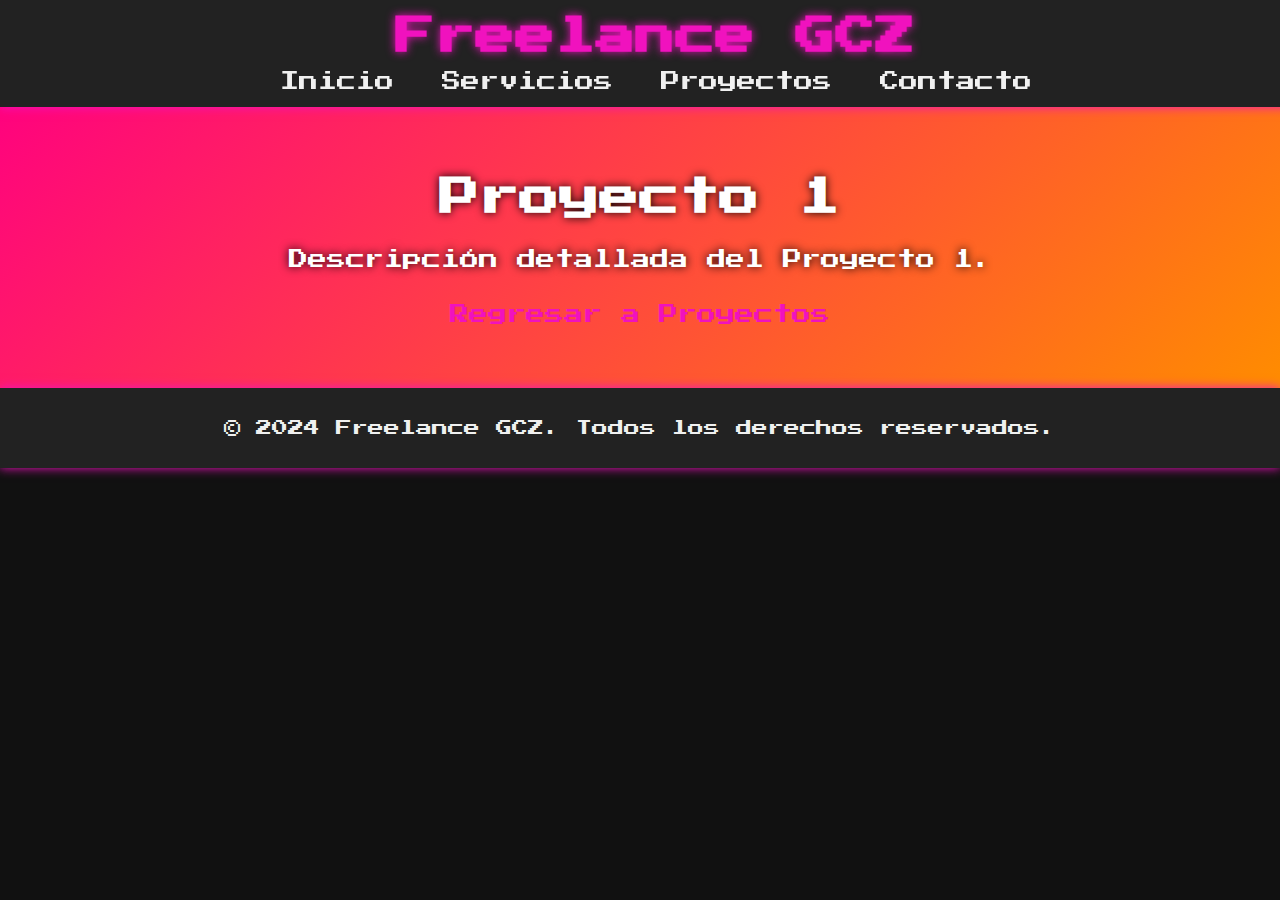
<file: STR/project1.html>
<!DOCTYPE html>
<html lang="es">
<head>
    <meta charset="UTF-8">
    <meta name="viewport" content="width=device-width, initial-scale=1.0">
    <title>Proyecto 1 - Freelance GCZ</title>
    <link href="https://fonts.googleapis.com/css2?family=Press+Start+2P&display=swap" rel="stylesheet">
    <link rel="stylesheet" href="styles/styles.css">
</head>
<body>
    <header>
        <h1>Freelance GCZ</h1>
        <nav>
            <ul>
                <li><a href="index.html#inicio">Inicio</a></li>
                <li><a href="services.html">Servicios</a></li>
                <li><a href="projects.html">Proyectos</a></li>
                <li><a href="index.html#contacto">Contacto</a></li>
            </ul>
        </nav>
    </header>
    <main>
        <section class="hero">
            <h2>Proyecto 1</h2>
            <p>Descripción detallada del Proyecto 1.</p>
            <a href="projects.html" class="back-link">Regresar a Proyectos</a>
        </section>
    </main>
    <footer>
        <p>&copy; 2024 Freelance GCZ. Todos los derechos reservados.</p>
    </footer>
    <script src="scripts/main.js"></script>
</body>
</html>
</file>
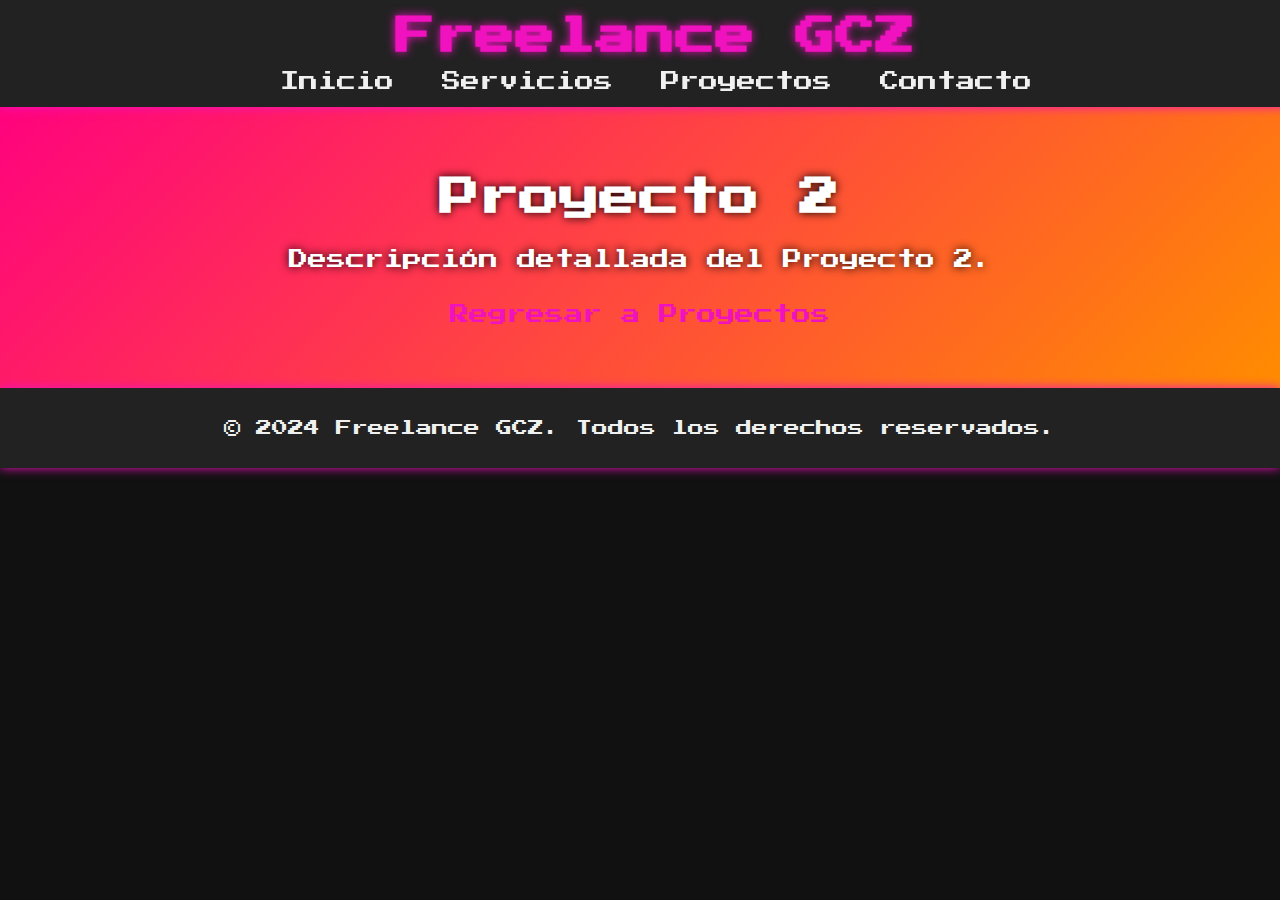
<file: STR/project2.html>
<!DOCTYPE html>
<html lang="es">
<head>
    <meta charset="UTF-8">
    <meta name="viewport" content="width=device-width, initial-scale=1.0">
    <title>Proyecto 1 - Freelance GCZ</title>
    <link href="https://fonts.googleapis.com/css2?family=Press+Start+2P&display=swap" rel="stylesheet">
    <link rel="stylesheet" href="styles/styles.css">
</head>
<body>
    <header>
        <h1>Freelance GCZ</h1>
        <nav>
            <ul>
                <li><a href="index.html#inicio">Inicio</a></li>
                <li><a href="services.html">Servicios</a></li>
                <li><a href="projects.html">Proyectos</a></li>
                <li><a href="index.html#contacto">Contacto</a></li>
            </ul>
        </nav>
    </header>
    <main>
        <section class="hero">
            <h2>Proyecto 2</h2>
            <p>Descripción detallada del Proyecto 2.</p>
            <a href="projects.html" class="back-link">Regresar a Proyectos</a>
        </section>
    </main>
    <footer>
        <p>&copy; 2024 Freelance GCZ. Todos los derechos reservados.</p>
    </footer>
    <script src="scripts/main.js"></script>
</body>
</html>
</file>
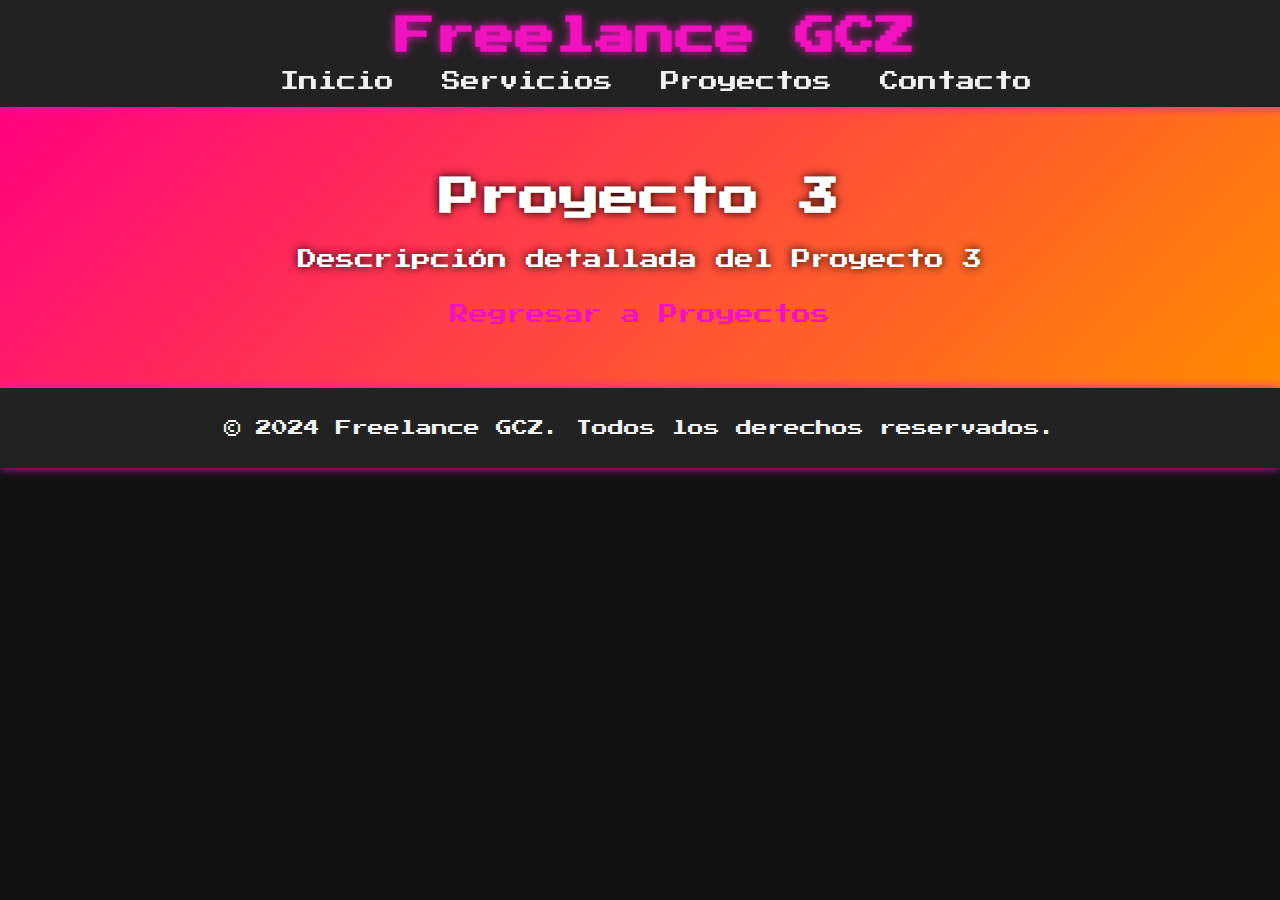
<file: STR/project3.html>
<!DOCTYPE html>
<html lang="es">
<head>
    <meta charset="UTF-8">
    <meta name="viewport" content="width=device-width, initial-scale=1.0">
    <title>Proyecto 1 - Freelance GCZ</title>
    <link href="https://fonts.googleapis.com/css2?family=Press+Start+2P&display=swap" rel="stylesheet">
    <link rel="stylesheet" href="styles/styles.css">
</head>
<body>
    <header>
        <h1>Freelance GCZ</h1>
        <nav>
            <ul>
                <li><a href="index.html#inicio">Inicio</a></li>
                <li><a href="services.html">Servicios</a></li>
                <li><a href="projects.html">Proyectos</a></li>
                <li><a href="index.html#contacto">Contacto</a></li>
            </ul>
        </nav>
    </header>
    <main>
        <section class="hero">
            <h2>Proyecto 3</h2>
            <p>Descripción detallada del Proyecto 3</p>
            <a href="projects.html" class="back-link">Regresar a Proyectos</a>
        </section>
    </main>
    <footer>
        <p>&copy; 2024 Freelance GCZ. Todos los derechos reservados.</p>
    </footer>
    <script src="scripts/main.js"></script>
</body>
</html>
</file>
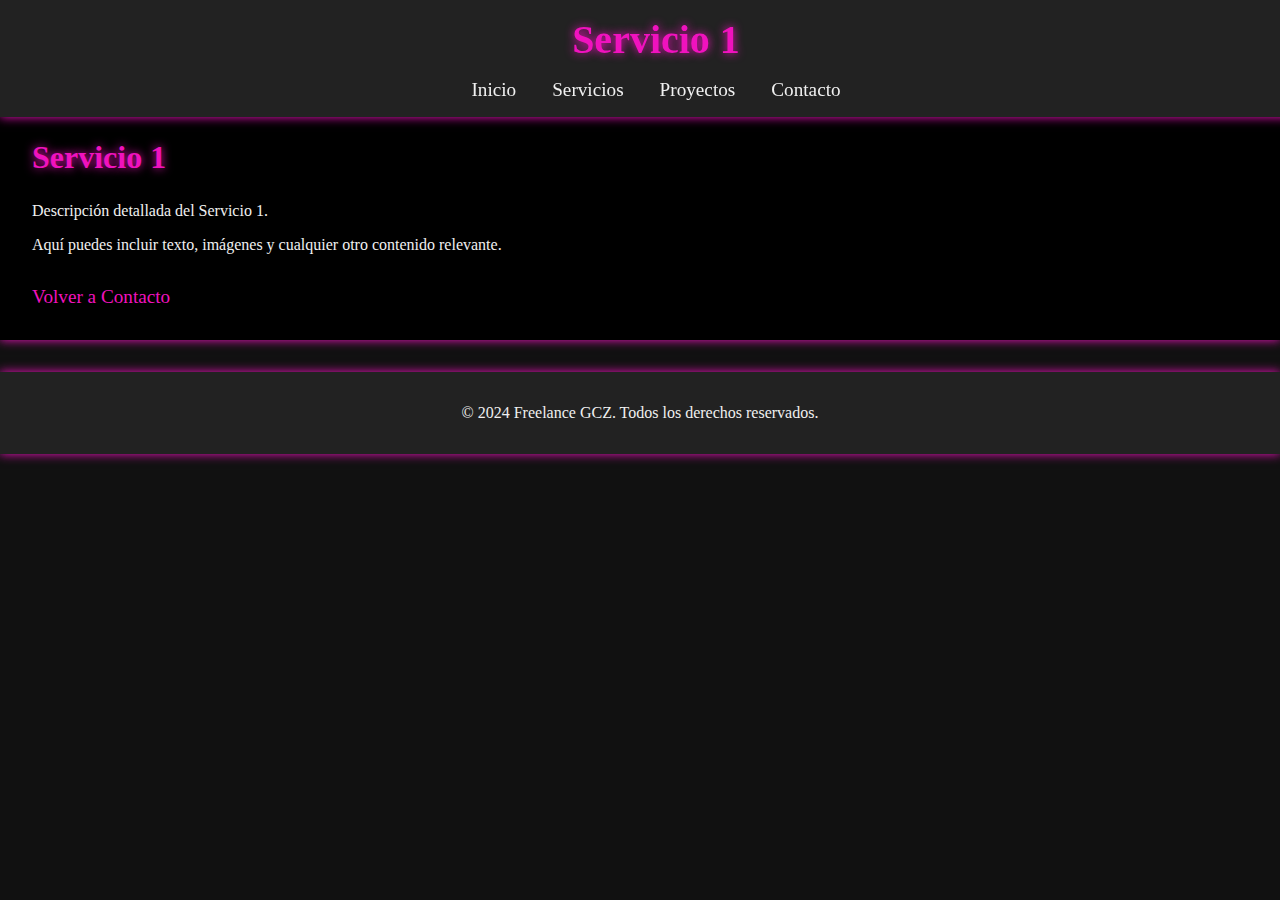
<file: STR/service1.html>
<!-- service1.html -->
<!DOCTYPE html>
<html lang="es">
<head>
    <meta charset="UTF-8">
    <meta name="viewport" content="width=device-width, initial-scale=1.0">
    <title>Servicio 1 - Mis Servicios</title>
    <link rel="stylesheet" href="styles/styles.css">
</head>
<body>
    <header>
        <h1>Servicio 1</h1>
        <nav>
            <ul>
                <li><a href="index.html#inicio">Inicio</a></li>
                <li><a href="services.html">Servicios</a></li>
                <li><a href="projects.html">Proyectos</a></li>
                <li><a href="index.html#contacto">Contacto</a></li>
            </ul>
        </nav>
    </header>
    <main>
        <section class="content">
            <h2>Servicio 1</h2>
            <p>Descripción detallada del Servicio 1.</p>
            <p>Aquí puedes incluir texto, imágenes y cualquier otro contenido relevante.</p>
            <a href="index.html#contacto" class="back-link">Volver a Contacto</a>
        </section>
    </main>
    <footer>
        <p>&copy; 2024 Freelance GCZ. Todos los derechos reservados.</p>
    </footer>
</body>
</html>
</file>
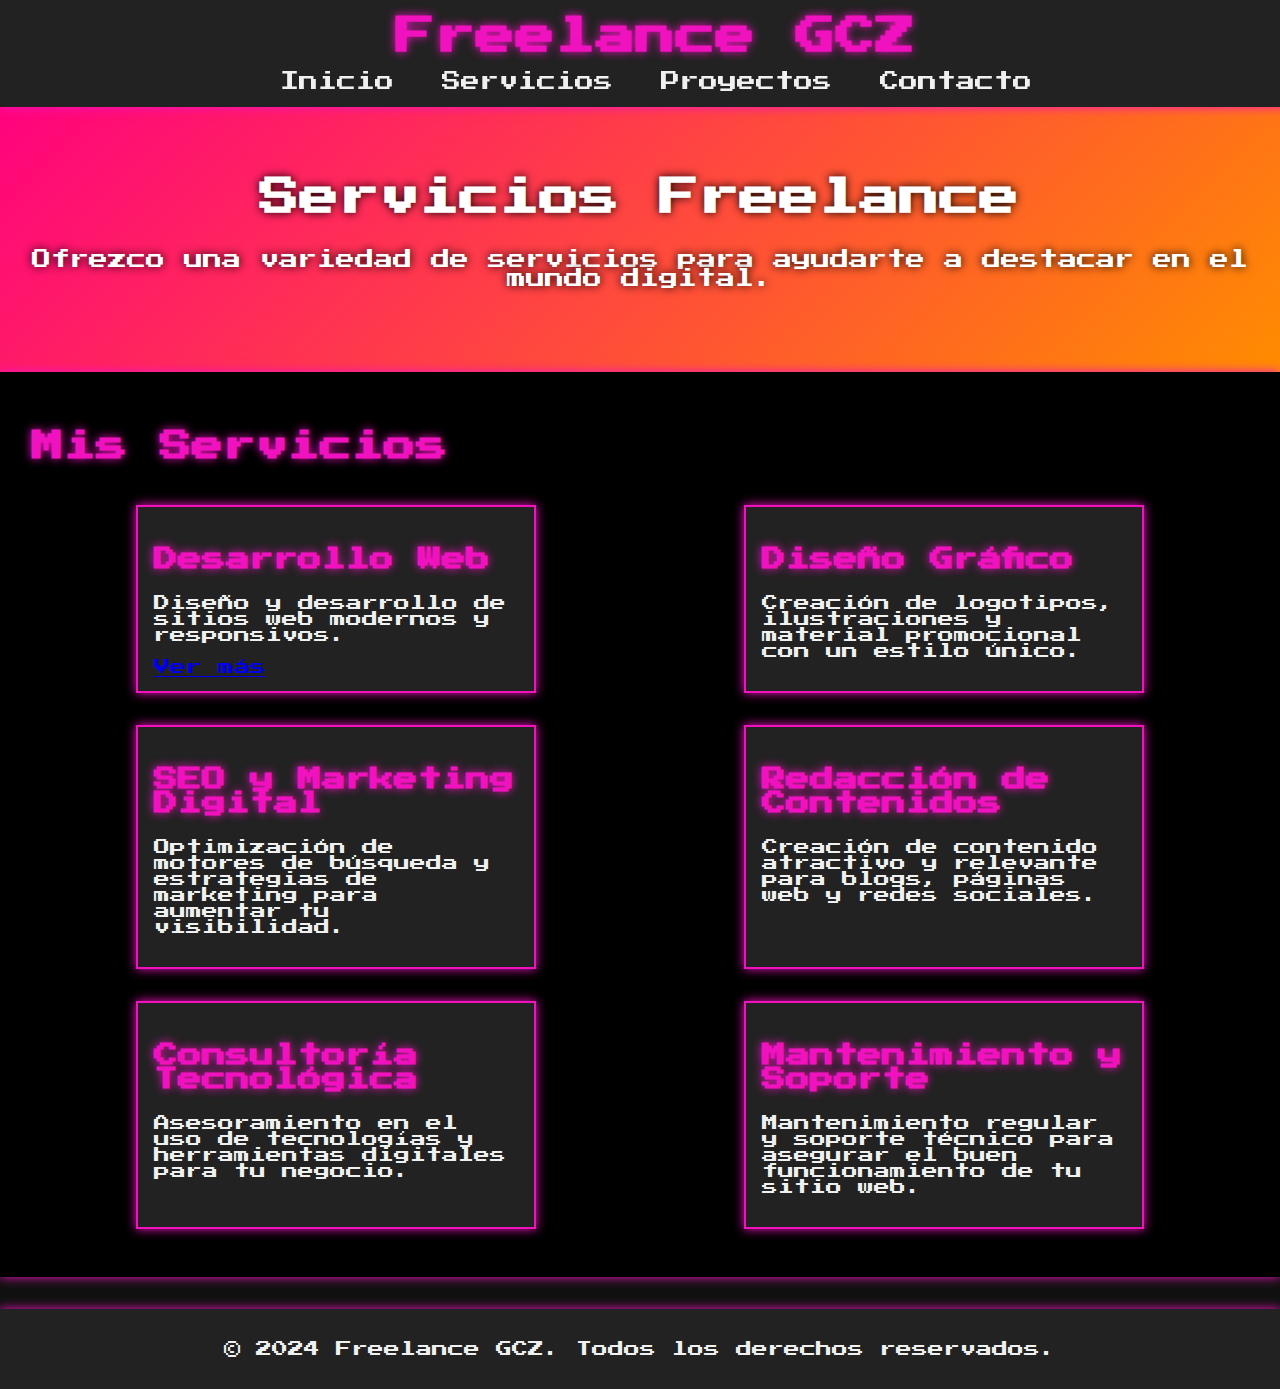
<file: STR/services.html>
<!DOCTYPE html>
<html lang="es">
<head>
    <meta charset="UTF-8">
    <meta name="viewport" content="width=device-width, initial-scale=1.0">
    <title>Servicios - Freelance GCZ</title>
    <link href="https://fonts.googleapis.com/css2?family=Press+Start+2P&display=swap" rel="stylesheet">
    <link rel="stylesheet" href="styles/styles.css">
</head>
<body>
    <header>
        <h1>Freelance GCZ</h1>
        <nav>
            <ul>
                <li><a href="index.html#inicio">Inicio</a></li>
                <li><a href="services.html">Servicios</a></li>
                <li><a href="index.html#proyectos">Proyectos</a></li>
                <li><a href="index.html#contacto">Contacto</a></li>
            </ul>
        </nav>
    </header>
    <main>
        <section class="hero">
            <h2>Servicios Freelance</h2>
            <p>Ofrezco una variedad de servicios para ayudarte a destacar en el mundo digital.</p>
        </section>
        <section class="content">
            <h2>Mis Servicios</h2>
            <div class="service-cards">
                <div class="service-card">
                    <h3>Desarrollo Web</h3>
                    <p>Diseño y desarrollo de sitios web modernos y responsivos.</p>
                    <a href="service1.html">Ver más</a>
                </div>
                <div class="service-card">
                    <h3>Diseño Gráfico</h3>
                    <p>Creación de logotipos, ilustraciones y material promocional con un estilo único.</p>
                </div>
                <div class="service-card">
                    <h3>SEO y Marketing Digital</h3>
                    <p>Optimización de motores de búsqueda y estrategias de marketing para aumentar tu visibilidad.</p>
                </div>
                <div class="service-card">
                    <h3>Redacción de Contenidos</h3>
                    <p>Creación de contenido atractivo y relevante para blogs, páginas web y redes sociales.</p>
                </div>
                <div class="service-card">
                    <h3>Consultoría Tecnológica</h3>
                    <p>Asesoramiento en el uso de tecnologías y herramientas digitales para tu negocio.</p>
                </div>
                <div class="service-card">
                    <h3>Mantenimiento y Soporte</h3>
                    <p>Mantenimiento regular y soporte técnico para asegurar el buen funcionamiento de tu sitio web.</p>
                </div>
            </div>
        </section>
    </main>
    <footer>
        <p>&copy; 2024 Freelance GCZ. Todos los derechos reservados.</p>
    </footer>
    <script src="scripts/main.js"></script>
</body>
</html>
</file>
<file: STR/styles/styles.css>
/* Estilos generales */

body {
    font-family: 'Press Start 2P', cursive;
    background-color: #111;
    color: #f0f0f0;
    margin: 0;
    padding: 0;
    overflow-x: hidden;
}

header {
    background-color: #222;
    color: #f0f0f0;
    padding: 1rem;
    text-align: center;
    box-shadow: 0 0 10px #f012be;
    position: fixed;
    width: 100%;
    top: 0;
    z-index: 1000;
}

h1 {
    font-size: 2.5rem;
    color: #f012be;
    text-shadow: 0 0 10px #f012be;
    margin: 0;
}

nav ul {
    list-style: none;
    padding: 0;
    margin: 1rem 0 0 0;
}

nav ul li {
    display: inline;
    margin: 0 1rem;
}

nav ul li a {
    color: #f0f0f0;
    text-decoration: none;
    font-size: 1.2rem;
    transition: color 0.3s;
}

nav ul li a:hover {
    color: #f012be;
}

main {
    padding-top: 5rem;
}

.hero {
    text-align: center;
    padding: 4rem 2rem;
    background: linear-gradient(135deg, #ff0080, #ff8c00);
    animation: backgroundPulse 2s infinite;
}

.hero h2 {
    font-size: 2.5rem;
    color: #fff;
    text-shadow: 0 0 10px #000;
}

.hero p {
    font-size: 1.2rem;
    color: #fff;
    text-shadow: 0 0 10px #000;
}

@keyframes backgroundPulse {
    0% { background-position: 0% 50%; }
    50% { background-position: 100% 50%; }
    100% { background-position: 0% 50%; }
}

.content {
    padding: 2rem;
    background-color: #000;
    color: #f0f0f0;
    box-shadow: 0 0 10px #f012be;
    margin-bottom: 2rem;
}

.content h2 {
    font-size: 2rem;
    color: #f012be;
    text-shadow: 0 0 10px #f012be;
}

.service-cards, .gallery {
    display: flex;
    justify-content: space-around;
    flex-wrap: wrap;
}

.service-card, .gallery img {
    background-color: #222;
    padding: 1rem;
    margin: 1rem;
    border: 2px solid #f012be;
    box-shadow: 0 0 10px #f012be;
    width: 30%;
    min-width: 200px;
}

.service-card h3 {
    font-size: 1.5rem;
    color: #f012be;
    text-shadow: 0 0 10px #f012be;
}

.service-card p {
    font-size: 1rem;
}

.gallery img {
    max-width: 300px;
    animation: imagePulse 2s infinite;
}

@keyframes imagePulse {
    0% { transform: scale(1); }
    50% { transform: scale(1.05); }
    100% { transform: scale(1); }
}

form {
    display: flex;
    flex-direction: column;
    max-width: 400px;
    margin: 0 auto;
}

form input, form textarea {
    background-color: #222;
    color: #f0f0f0;
    border: 2px solid #f012be;
    margin-bottom: 1rem;
    padding: 0.5rem;
    font-family: 'Press Start 2P', cursive;
}

form button {
    background-color: #f012be;
    color: #fff;
    border: none;
    padding: 0.5rem;
    font-family: 'Press Start 2P', cursive;
    cursor: pointer;
    transition: background-color 0.3s;
}

form button:hover {
    background-color: #ff8c00;
}

footer {
    text-align: center;
    padding: 1rem;
    background-color: #222;
    color: #f0f0f0;
    box-shadow: 0 0 10px #f012be;
}

#search {
    width: 80%;
    padding: 0.5rem;
    margin: 1rem auto;
    display: block;
    background-color: #222;
    color: #f0f0f0;
    border: 2px solid #f012be;
    font-family: 'Press Start 2P', cursive;
}

.back-link {
    color: #f012be;
    text-decoration: none;
    font-size: 1.2rem;
    display: inline-block;
    margin-top: 1rem;
}

.back-link:hover {
    text-decoration: underline;
}
</file>
